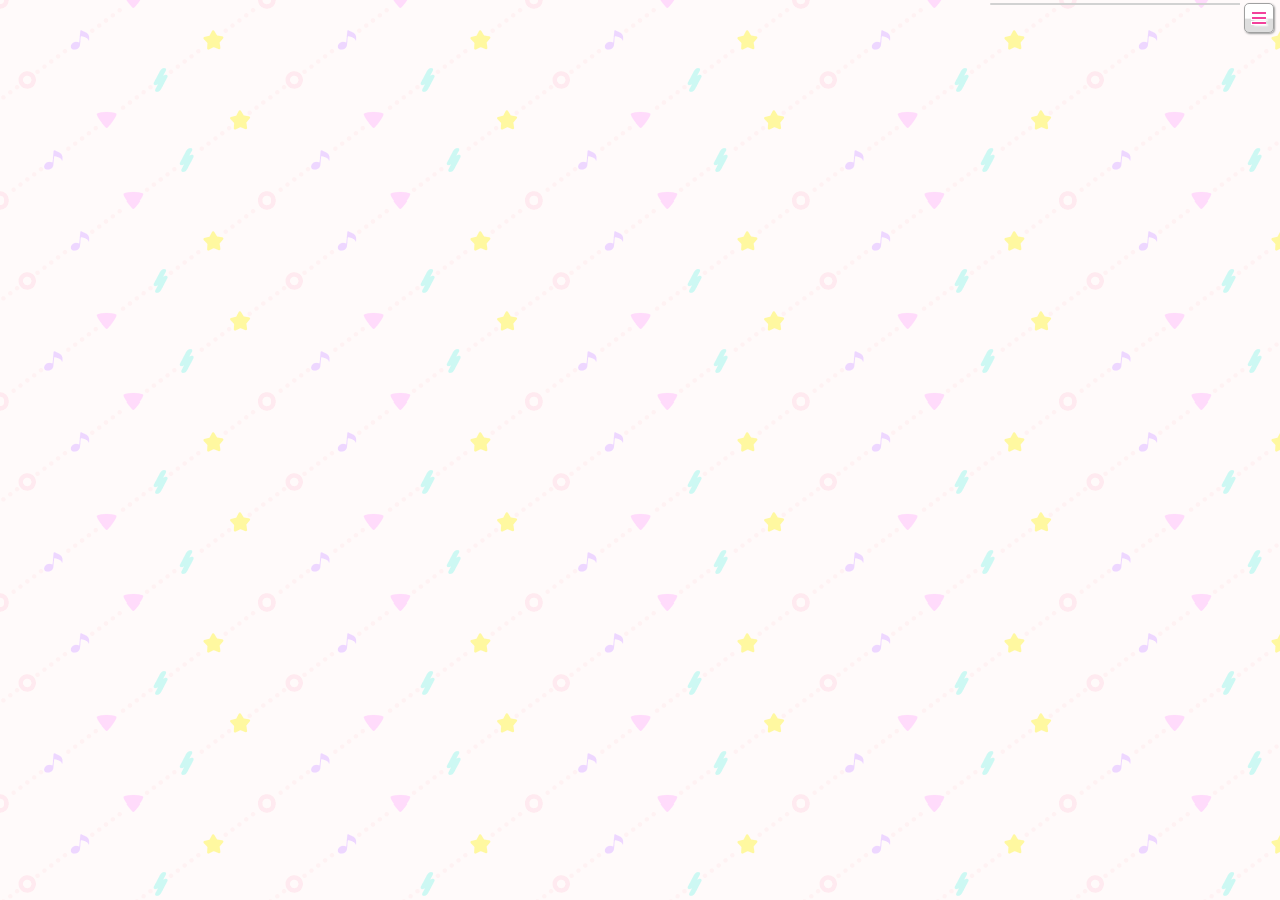
<file: pages/account/index.html>
<!DOCTYPE html>
<html lang="zh-tw">

<head>
    <meta charset="UTF-8">
    <meta http-equiv="X-UA-Compatible" content="IE=edge">
    <meta name="viewport" content="width=device-width, initial-scale=1.0">
    <title>損益計算</title>
    <link rel="stylesheet" href="../../css/style.css">
    <link rel="stylesheet" href="https://cdnjs.cloudflare.com/ajax/libs/font-awesome/5.15.3/css/all.min.css"
        referrerpolicy="no-referrer" />
</head>

<body>
    <header></header>
    <div id="wrapper" class="wrapper">
        <div id="app" class="app">
            <div class="top-box"></div>
            <div id="content" class="content"></div>
        </div>
    </div>
</body>
<script type="text/javascript" src="../../js/control.js"></script>

</html>
</file>
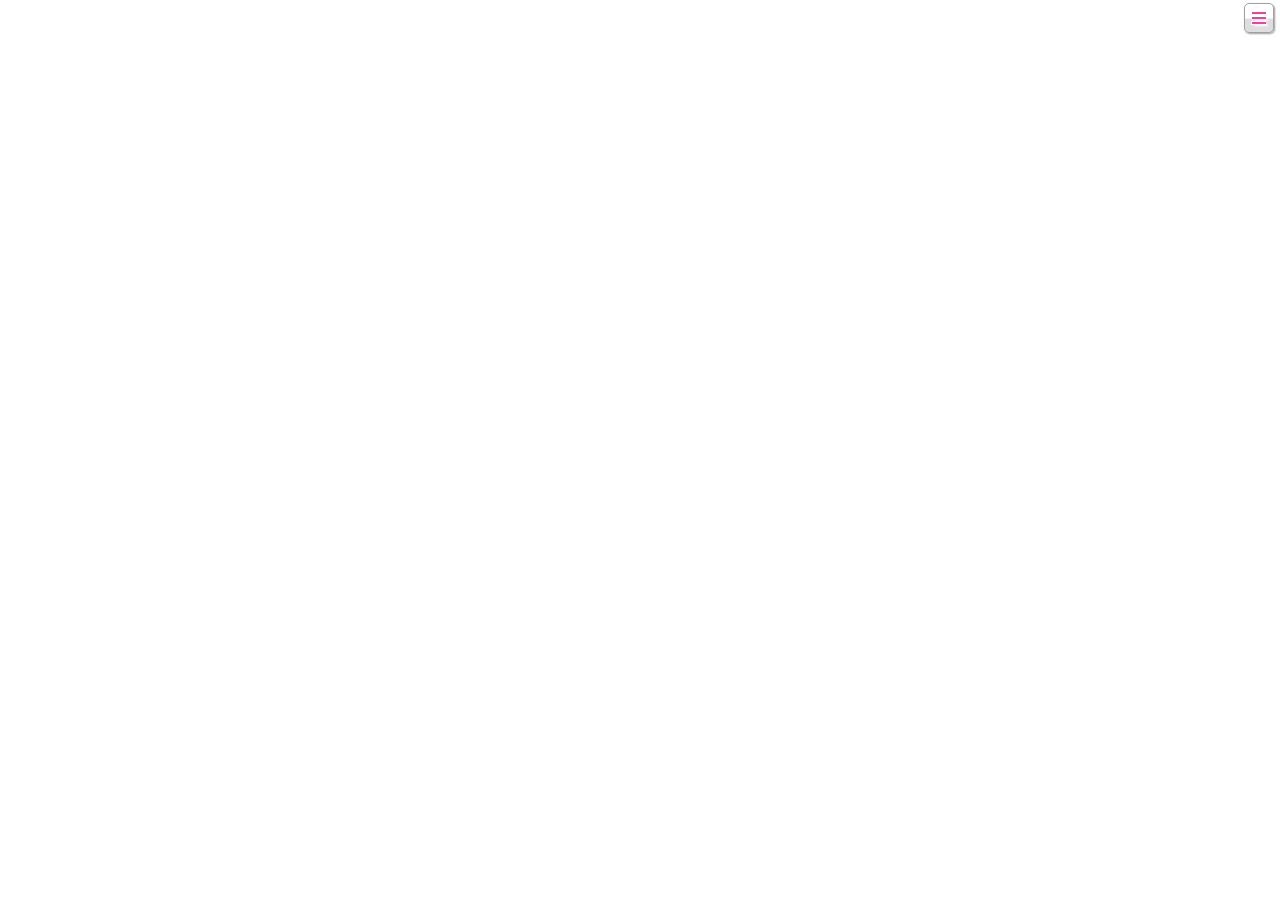
<file: pages/index/index.html>
<!DOCTYPE html>
<html lang="zh-tw">

<head>
    <meta charset="UTF-8">
    <meta http-equiv="X-UA-Compatible" content="IE=edge">
    <meta name="viewport" content="width=device-width, initial-scale=1.0">
    <title>錢錢紀錄</title>
    <link rel="stylesheet" href="../../css/style.css">
    <link rel="stylesheet" href="https://cdnjs.cloudflare.com/ajax/libs/font-awesome/5.15.3/css/all.min.css"
        referrerpolicy="no-referrer" />

</head>

<body>
    <header></header>
</body>
<script type="text/javascript" src="../../js/control.js"></script>

</html>
</file>
<file: css/style.css>
html,
body,
div,
span,
header,
main,
footer,
nav,
ul,
ol,
li,
a,
b,
hr,
p,
strong,
ins,
del,
s,
i,
em,
u,
button,
img,
textarea,
h1,
h2,
h3,
h4,
h5 {
  margin: 0;
  padding: 0;
  -webkit-box-sizing: border-box;
          box-sizing: border-box;
  text-decoration: none;
  list-style: none;
  font-family: "Microsoft JhengHei",sans-serif;
  color: inherit;
  vertical-align: bottom;
}

img {
  width: 100%;
}

/* padding */
.p-1 {
  padding: calc(1 * 1em);
}

.p-2 {
  padding: calc(2 * 1em);
}

.p-3 {
  padding: calc(3 * 1em);
}

.p-4 {
  padding: calc(4 * 1em);
}

.p-5 {
  padding: calc(5 * 1em);
}

.p-t-1 {
  padding-top: calc(1 * 1em);
}

.p-t-2 {
  padding-top: calc(2 * 1em);
}

.p-t-3 {
  padding-top: calc(3 * 1em);
}

.p-t-4 {
  padding-top: calc(4 * 1em);
}

.p-t-5 {
  padding-top: calc(5 * 1em);
}

.p-r-1 {
  padding-right: calc(1 * 1em);
}

.p-r-2 {
  padding-right: calc(2 * 1em);
}

.p-r-3 {
  padding-right: calc(3 * 1em);
}

.p-r-4 {
  padding-right: calc(4 * 1em);
}

.p-r-5 {
  padding-right: calc(5 * 1em);
}

.p-b-1 {
  padding-bottom: calc(1 * 1em);
}

.p-b-2 {
  padding-bottom: calc(2 * 1em);
}

.p-b-3 {
  padding-bottom: calc(3 * 1em);
}

.p-b-4 {
  padding-bottom: calc(4 * 1em);
}

.p-b-5 {
  padding-bottom: calc(5 * 1em);
}

.p-l-1 {
  padding-left: calc(1 * 1em);
}

.p-l-2 {
  padding-left: calc(2 * 1em);
}

.p-l-3 {
  padding-left: calc(3 * 1em);
}

.p-l-4 {
  padding-left: calc(4 * 1em);
}

.p-l-5 {
  padding-left: calc(5 * 1em);
}

/* margin */
.m-1 {
  margin: calc(1 * 1em);
}

.m-2 {
  margin: calc(2 * 1em);
}

.m-3 {
  margin: calc(3 * 1em);
}

.m-4 {
  margin: calc(4 * 1em);
}

.m-5 {
  margin: calc(5 * 1em);
}

.m-t-1 {
  margin-top: calc(1 * 1em);
}

.m-t-2 {
  margin-top: calc(2 * 1em);
}

.m-t-3 {
  margin-top: calc(3 * 1em);
}

.m-t-4 {
  margin-top: calc(4 * 1em);
}

.m-t-5 {
  margin-top: calc(5 * 1em);
}

.m-r-1 {
  margin-right: calc(1 * 1em);
}

.m-r-2 {
  margin-right: calc(2 * 1em);
}

.m-r-3 {
  margin-right: calc(3 * 1em);
}

.m-r-4 {
  margin-right: calc(4 * 1em);
}

.m-r-5 {
  margin-right: calc(5 * 1em);
}

.m-b-1 {
  margin-bottom: calc(1 * 1em);
}

.m-b-2 {
  margin-bottom: calc(2 * 1em);
}

.m-b-3 {
  margin-bottom: calc(3 * 1em);
}

.m-b-4 {
  margin-bottom: calc(4 * 1em);
}

.m-b-5 {
  margin-bottom: calc(5 * 1em);
}

.m-l-1 {
  margin-left: calc(1 * 1em);
}

.m-l-2 {
  margin-left: calc(2 * 1em);
}

.m-l-3 {
  margin-left: calc(3 * 1em);
}

.m-l-4 {
  margin-left: calc(4 * 1em);
}

.m-l-5 {
  margin-left: calc(5 * 1em);
}

body {
  overflow: hidden;
  position: relative;
}

body .wrapper {
  height: 100vh;
  background: url(../images/bg/bgPattern.webp);
  background-attachment: fixed;
  display: -webkit-box;
  display: -ms-flexbox;
  display: flex;
  -ms-flex-wrap: wrap;
      flex-wrap: wrap;
  -webkit-box-pack: center;
      -ms-flex-pack: center;
          justify-content: center;
  -webkit-transition: all 200ms ease;
  transition: all 200ms ease;
  overflow-y: scroll;
}

body .wrapper::-webkit-scrollbar {
  width: 0.25em;
}

body .wrapper::-webkit-scrollbar-track {
  background: transparent;
}

body .wrapper::-webkit-scrollbar-thumb {
  background: #f3419b;
}

body .wrapper .top-box {
  display: -webkit-box;
  display: -ms-flexbox;
  display: flex;
  -ms-flex-wrap: wrap;
      flex-wrap: wrap;
  -webkit-box-pack: start;
      -ms-flex-pack: start;
          justify-content: flex-start;
  -webkit-box-align: center;
      -ms-flex-align: center;
          align-items: center;
  margin-top: 0.2em;
  width: 90%;
  max-width: 250px;
  background-color: white;
  border-radius: 25px;
  border-top-left-radius: 90px;
  border-bottom-left-radius: 90px;
  border: #d2d2d2 1px solid;
  position: fixed;
  top: 0%;
  right: 40px;
  -webkit-box-pack: end;
      -ms-flex-pack: end;
          justify-content: flex-end;
  z-index: 10;
}

body .wrapper .content {
  margin-top: 40px;
  width: 90vw;
}

.app {
  max-width: 568px;
  display: -webkit-box;
  display: -ms-flexbox;
  display: flex;
  -ms-flex-wrap: wrap;
      flex-wrap: wrap;
  -webkit-box-pack: center;
      -ms-flex-pack: center;
          justify-content: center;
  overflow: hidden;
}

select:focus,
input:focus {
  outline-color: #f3419b;
}

.theme-style-box {
  margin: 0.2em;
  padding: 0.2em;
  min-width: 120px;
  border: #d2d2d2 1px solid;
  border-radius: 5px;
  text-shadow: -0.75px -0.75px 0 white, 0.75px -0.75px 0 white, -0.75px 0.75px 0 white, 0.75px 0.75px 0 white, 2px 2px 2px white;
  background-color: white;
}

header {
  position: relative;
}

header .nav-open-btn {
  margin: 0.2em;
  padding: 0.2em;
  min-width: 120px;
  border: #a0a0a0 1px solid;
  border-radius: 5px;
  font-weight: bold;
  text-align: center;
  text-shadow: -0.75px -0.75px 0 white, 0.75px -0.75px 0 white, -0.75px 0.75px 0 white, 0.75px 0.75px 0 white, 2px 2px 2px white;
  background: -webkit-gradient(linear, left top, left bottom, color-stop(50%, white), color-stop(52%, #f2f2f2), color-stop(54%, #dedede));
  background: linear-gradient(white 50%, #f2f2f2 52%, #dedede 54%);
  -webkit-box-shadow: 1px 1px 2px #9c9c9c;
          box-shadow: 1px 1px 2px #9c9c9c;
  margin-right: 0.4em;
  position: fixed;
  top: 0%;
  right: 0%;
  min-width: 30px;
  max-width: 30px;
  height: 30px;
  padding: 0.4em;
  color: #f3419b;
  display: -webkit-box;
  display: -ms-flexbox;
  display: flex;
  -webkit-box-pack: center;
      -ms-flex-pack: center;
          justify-content: center;
  -webkit-box-align: center;
      -ms-flex-align: center;
          align-items: center;
  cursor: pointer;
  z-index: 1;
}

header .nav-bar {
  width: 100vw;
  position: fixed;
  top: 30%;
  left: 0%;
  display: -webkit-box;
  display: -ms-flexbox;
  display: flex;
  -webkit-box-pack: center;
      -ms-flex-pack: center;
          justify-content: center;
  -webkit-transform: scale(0);
          transform: scale(0);
  -webkit-transition: all 200ms ease;
  transition: all 200ms ease;
  z-index: 10;
}

header .nav-bar nav {
  max-width: 414px;
  margin: 0.5em;
  padding: 0.5em;
  border: #d2d2d2 1px solid;
  -webkit-box-shadow: 1px 1px 2px #9c9c9c;
          box-shadow: 1px 1px 2px #9c9c9c;
  border-radius: 5px;
  background-color: white;
  display: -webkit-box;
  display: -ms-flexbox;
  display: flex;
  -ms-flex-wrap: wrap;
      flex-wrap: wrap;
  -webkit-box-pack: center;
      -ms-flex-pack: center;
          justify-content: center;
  position: relative;
}

header .nav-bar nav .nav-title {
  width: 100%;
  margin: 0 2em;
  border-bottom: #f3419b 1px solid;
}

header .nav-bar nav .nav-title p {
  font-weight: bold;
}

header .nav-bar nav span {
  position: absolute;
  left: 20px;
  top: 10px;
}

header .nav-bar nav span img {
  max-width: 20px;
}

header .nav-bar nav ul {
  margin-top: 0.5em;
  display: -webkit-box;
  display: -ms-flexbox;
  display: flex;
  -ms-flex-wrap: wrap;
      flex-wrap: wrap;
  -webkit-box-pack: center;
      -ms-flex-pack: center;
          justify-content: center;
}

header .nav-bar nav ul li a {
  margin: 0.2em;
  padding: 0.2em;
  min-width: 120px;
  border: #a0a0a0 1px solid;
  border-radius: 5px;
  font-weight: bold;
  text-align: center;
  text-shadow: -0.75px -0.75px 0 white, 0.75px -0.75px 0 white, -0.75px 0.75px 0 white, 0.75px 0.75px 0 white, 2px 2px 2px white;
  background: -webkit-gradient(linear, left top, left bottom, color-stop(50%, white), color-stop(52%, #f2f2f2), color-stop(54%, #dedede));
  background: linear-gradient(white 50%, #f2f2f2 52%, #dedede 54%);
  -webkit-box-shadow: 1px 1px 2px #9c9c9c;
          box-shadow: 1px 1px 2px #9c9c9c;
  display: inline-block;
  position: relative;
}

header .nav-bar nav ul li a span {
  position: absolute;
  left: 3px;
  top: 1.5px;
}

header .nav-bar nav ul li a span img {
  max-width: 25px;
}

@media only screen and (min-width: 320px) {
  .grid-xs-1 {
    width: calc(100% / 12 * 1);
  }
  .grid-xs-2 {
    width: calc(100% / 12 * 2);
  }
  .grid-xs-3 {
    width: calc(100% / 12 * 3);
  }
  .grid-xs-4 {
    width: calc(100% / 12 * 4);
  }
  .grid-xs-5 {
    width: calc(100% / 12 * 5);
  }
  .grid-xs-6 {
    width: calc(100% / 12 * 6);
  }
  .grid-xs-7 {
    width: calc(100% / 12 * 7);
  }
  .grid-xs-8 {
    width: calc(100% / 12 * 8);
  }
  .grid-xs-9 {
    width: calc(100% / 12 * 9);
  }
  .grid-xs-10 {
    width: calc(100% / 12 * 10);
  }
  .grid-xs-11 {
    width: calc(100% / 12 * 11);
  }
  .grid-xs-12 {
    width: calc(100% / 12 * 12);
  }
  body .wrapper .app .top-box .top-box-title-icon {
    position: absolute;
    top: 15%;
    left: 5%;
  }
  body .wrapper .app .top-box .top-box-title-icon img {
    width: 20%;
  }
  body .wrapper .app .top-box .search-box {
    display: -webkit-box;
    display: -ms-flexbox;
    display: flex;
    -ms-flex-wrap: wrap;
        flex-wrap: wrap;
    -webkit-box-pack: start;
        -ms-flex-pack: start;
            justify-content: flex-start;
    -webkit-box-align: center;
        -ms-flex-align: center;
            align-items: center;
    position: relative;
    -webkit-box-pack: end;
        -ms-flex-pack: end;
            justify-content: flex-end;
  }
  body .wrapper .app .top-box .search-box h4 {
    display: inline-block;
  }
  body .wrapper .app .top-box .search-box input {
    margin: 0.4em;
    min-width: 140px;
    border: white;
    border-radius: 10px;
    -webkit-box-shadow: 1px 1px 2px #9c9c9c;
            box-shadow: 1px 1px 2px #9c9c9c;
  }
  body .wrapper .app .top-box .search-box input:focus {
    outline-color: #f3419b;
  }
  body .wrapper .app .content .state-box {
    display: -webkit-box;
    display: -ms-flexbox;
    display: flex;
    -ms-flex-wrap: wrap;
        flex-wrap: wrap;
    -webkit-box-pack: start;
        -ms-flex-pack: start;
            justify-content: flex-start;
    -webkit-box-align: center;
        -ms-flex-align: center;
            align-items: center;
    background-image: url(../images/Box/StateBox/bg.webp);
    background-position: center;
    background-size: cover;
  }
  body .wrapper .app .content .state-box .state-box-title {
    width: 80%;
  }
  body .wrapper .app .content .state-box .state-img {
    width: 20%;
  }
  body .wrapper .app .content .stock-box {
    background-image: url(../images/Box/StockBox/bg.webp);
    background-position: center;
    background-size: cover;
  }
  body .wrapper .app .content .stock-box .stock-item-class {
    display: -webkit-box;
    display: -ms-flexbox;
    display: flex;
    -ms-flex-wrap: wrap;
        flex-wrap: wrap;
    -webkit-box-pack: start;
        -ms-flex-pack: start;
            justify-content: flex-start;
    -webkit-box-align: center;
        -ms-flex-align: center;
            align-items: center;
    width: 100%;
  }
  body .wrapper .app .content .stock-box .stock-item-class .stock-class-label1 {
    display: -webkit-box;
    display: -ms-flexbox;
    display: flex;
    -ms-flex-wrap: wrap;
        flex-wrap: wrap;
    -webkit-box-pack: start;
        -ms-flex-pack: start;
            justify-content: flex-start;
    -webkit-box-align: center;
        -ms-flex-align: center;
            align-items: center;
    width: 100%;
    -ms-flex-wrap: nowrap;
        flex-wrap: nowrap;
    border-bottom: #d2d2d2 1px solid;
  }
  body .wrapper .app .content .stock-box .stock-item-class .stock-class-label1 .stock-item-box-title {
    width: 25%;
    -webkit-box-flex: 0;
        -ms-flex: 0 0 auto;
            flex: 0 0 auto;
    text-align: right;
  }
  body .wrapper .app .content .stock-box .stock-item-class .stock-class-label1 .stock-item-box-title:nth-of-type(1) {
    width: 20%;
    text-align: center;
  }
  body .wrapper .app .content .stock-box .stock-item-class .stock-class-content {
    display: -webkit-box;
    display: -ms-flexbox;
    display: flex;
    -ms-flex-wrap: wrap;
        flex-wrap: wrap;
    -webkit-box-pack: start;
        -ms-flex-pack: start;
            justify-content: flex-start;
    -webkit-box-align: center;
        -ms-flex-align: center;
            align-items: center;
    width: 100%;
  }
  body .wrapper .app .content .stock-box .stock-item-class .stock-class-content .item-class {
    display: -webkit-box;
    display: -ms-flexbox;
    display: flex;
    -ms-flex-wrap: wrap;
        flex-wrap: wrap;
    -webkit-box-pack: start;
        -ms-flex-pack: start;
            justify-content: flex-start;
    -webkit-box-align: center;
        -ms-flex-align: center;
            align-items: center;
    width: 100%;
    border-bottom: #d2d2d2 1px solid;
  }
  body .wrapper .app .content .stock-box .stock-item-class .stock-class-content .item-class:nth-last-of-type(1) {
    border-bottom: none;
  }
  body .wrapper .app .content .stock-box .stock-item-class .stock-class-content .item-class .item-box {
    display: -webkit-box;
    display: -ms-flexbox;
    display: flex;
    -ms-flex-wrap: wrap;
        flex-wrap: wrap;
    -webkit-box-pack: start;
        -ms-flex-pack: start;
            justify-content: flex-start;
    -webkit-box-align: center;
        -ms-flex-align: center;
            align-items: center;
    width: 25%;
    -webkit-box-flex: 0;
        -ms-flex: 0 0 auto;
            flex: 0 0 auto;
    -webkit-box-pack: end;
        -ms-flex-pack: end;
            justify-content: flex-end;
  }
  body .wrapper .app .content .stock-box .stock-item-class .stock-class-content .item-class .item-box li {
    width: 100%;
    text-align: right;
  }
  body .wrapper .app .content .stock-box .stock-item-class .stock-class-content .item-class .item-box:nth-of-type(1) {
    width: 20%;
    -webkit-box-pack: center;
        -ms-flex-pack: center;
            justify-content: center;
  }
  body .wrapper .app .content .stock-box .stock-item-class .stock-class-content .item-class .item-box:nth-of-type(1) li {
    width: 100%;
    text-align: center;
  }
  body .wrapper .app .content .hint-box p span {
    color: #f3419b;
  }
  body .wrapper .app .content .hint-box iframe {
    width: 100%;
    height: 200px;
    border: #d2d2d2 1px solid;
    border-radius: 5px;
  }
  body .wrapper .app .content .hint-box .hint-box-continue-btn {
    margin: 0.2em;
    padding: 0.2em;
    min-width: 120px;
    border: #a0a0a0 1px solid;
    border-radius: 5px;
    font-weight: bold;
    text-align: center;
    text-shadow: -0.75px -0.75px 0 white, 0.75px -0.75px 0 white, -0.75px 0.75px 0 white, 0.75px 0.75px 0 white, 2px 2px 2px white;
    background: -webkit-gradient(linear, left top, left bottom, color-stop(50%, white), color-stop(52%, #f2f2f2), color-stop(54%, #dedede));
    background: linear-gradient(white 50%, #f2f2f2 52%, #dedede 54%);
    -webkit-box-shadow: 1px 1px 2px #9c9c9c;
            box-shadow: 1px 1px 2px #9c9c9c;
    max-width: 300px;
  }
  body .wrapper .app .content .affirm-box {
    line-height: 1.5em;
    background-image: url(../images/Box/AffirmBox/bg.webp);
    background-position: center;
    background-size: 80%;
    background-repeat: no-repeat;
  }
  body .wrapper .app .content .affirm-box p {
    padding: 0.5em 0;
    text-indent: 2em;
  }
  body .wrapper .app .content .title-box {
    width: 100%;
    text-align: center;
    border-bottom: #d2d2d2 1px solid;
  }
  body .wrapper .app .content .setting-box {
    display: -webkit-box;
    display: -ms-flexbox;
    display: flex;
    -ms-flex-wrap: wrap;
        flex-wrap: wrap;
    -webkit-box-pack: start;
        -ms-flex-pack: start;
            justify-content: flex-start;
    -webkit-box-align: center;
        -ms-flex-align: center;
            align-items: center;
    margin: 0.2em;
    padding: 0.2em;
    min-width: 120px;
    border: #d2d2d2 1px solid;
    border-radius: 5px;
    text-shadow: -0.75px -0.75px 0 white, 0.75px -0.75px 0 white, -0.75px 0.75px 0 white, 0.75px 0.75px 0 white, 2px 2px 2px white;
    background-color: white;
  }
  body .wrapper .app .content .setting-box .set-model-box {
    display: -webkit-box;
    display: -ms-flexbox;
    display: flex;
    -ms-flex-wrap: wrap;
        flex-wrap: wrap;
    -webkit-box-pack: start;
        -ms-flex-pack: start;
            justify-content: flex-start;
    -webkit-box-align: center;
        -ms-flex-align: center;
            align-items: center;
    width: 100%;
  }
  body .wrapper .app .content .setting-box .set-model-box .set-model-box-item {
    margin: 0.2em;
    padding: 0.2em;
    min-width: 120px;
    border: #a0a0a0 1px solid;
    border-radius: 5px;
    font-weight: bold;
    text-align: center;
    text-shadow: -0.75px -0.75px 0 white, 0.75px -0.75px 0 white, -0.75px 0.75px 0 white, 0.75px 0.75px 0 white, 2px 2px 2px white;
    background: -webkit-gradient(linear, left top, left bottom, color-stop(50%, white), color-stop(52%, #f2f2f2), color-stop(54%, #dedede));
    background: linear-gradient(white 50%, #f2f2f2 52%, #dedede 54%);
    -webkit-box-shadow: 1px 1px 2px #9c9c9c;
            box-shadow: 1px 1px 2px #9c9c9c;
    display: -webkit-box;
    display: -ms-flexbox;
    display: flex;
    -ms-flex-wrap: wrap;
        flex-wrap: wrap;
    -webkit-box-pack: start;
        -ms-flex-pack: start;
            justify-content: flex-start;
    -webkit-box-align: center;
        -ms-flex-align: center;
            align-items: center;
    padding: 0;
    min-width: 0;
    -webkit-user-select: none;
       -moz-user-select: none;
        -ms-user-select: none;
            user-select: none;
    cursor: pointer;
    -webkit-box-pack: justify;
        -ms-flex-pack: justify;
            justify-content: space-between;
  }
  body .wrapper .app .content .setting-box .set-model-box .set-model-box-item .model-item-btn {
    margin: 0.2em;
    padding: 0.2em;
    min-width: 120px;
    border: #a0a0a0 1px solid;
    border-radius: 5px;
    font-weight: bold;
    text-align: center;
    text-shadow: -0.75px -0.75px 0 white, 0.75px -0.75px 0 white, -0.75px 0.75px 0 white, 0.75px 0.75px 0 white, 2px 2px 2px white;
    background: -webkit-gradient(linear, left top, left bottom, color-stop(50%, white), color-stop(52%, #f2f2f2), color-stop(54%, #dedede));
    background: linear-gradient(white 50%, #f2f2f2 52%, #dedede 54%);
    -webkit-box-shadow: 1px 1px 2px #9c9c9c;
            box-shadow: 1px 1px 2px #9c9c9c;
    margin: 0;
    -webkit-box-shadow: none;
            box-shadow: none;
    min-width: 0;
    border: none;
  }
  body .wrapper .app .content .setting-box .set-model-box .set-model-box-item .model-item-btn.active {
    margin: 0.2em;
    padding: 0.2em;
    min-width: 120px;
    border: #e2056f 1px solid;
    border-radius: 5px;
    font-weight: bold;
    text-align: center;
    text-shadow: -0.75px -0.75px 0 #e2056f, 0.75px -0.75px 0 #e2056f, -0.75px 0.75px 0 #e2056f, 0.75px 0.75px 0 #e2056f, 2px 2px 2px #e2056f;
    color: white;
    background: -webkit-gradient(linear, left top, left bottom, color-stop(50%, #ffb5ce), color-stop(52%, #f2f2f2), color-stop(54%, #ff4783));
    background: linear-gradient(#ffb5ce 50%, #f2f2f2 52%, #ff4783 54%);
    -webkit-box-shadow: 1px 1px 2px #9c9c9c;
            box-shadow: 1px 1px 2px #9c9c9c;
    margin: 0;
    -webkit-box-shadow: none;
            box-shadow: none;
    min-width: 0;
  }
  body .wrapper .app .content .setting-box .set-model-box .set-model-box-item #simple {
    border-radius: 5px 0 0 5px;
  }
  body .wrapper .app .content .setting-box .set-model-box .set-model-box-item #full {
    border-radius: 0 5px 5px 0;
  }
  body .wrapper .app .content .setting-box .set-model-box .set-model-box-item:nth-last-of-type(1) {
    display: -webkit-box;
    display: -ms-flexbox;
    display: flex;
    -ms-flex-wrap: wrap;
        flex-wrap: wrap;
    -webkit-box-pack: start;
        -ms-flex-pack: start;
            justify-content: flex-start;
    -webkit-box-align: center;
        -ms-flex-align: center;
            align-items: center;
    -webkit-box-pack: center;
        -ms-flex-pack: center;
            justify-content: center;
    width: 25px;
    height: 25px;
    color: #f3419b;
    border-radius: 50%;
    -webkit-transform: scale(0.8);
            transform: scale(0.8);
  }
  body .wrapper .app .content .setting-box .securities-firms-box {
    display: -webkit-box;
    display: -ms-flexbox;
    display: flex;
    -ms-flex-wrap: wrap;
        flex-wrap: wrap;
    -webkit-box-pack: start;
        -ms-flex-pack: start;
            justify-content: flex-start;
    -webkit-box-align: center;
        -ms-flex-align: center;
            align-items: center;
    width: 100%;
  }
  body .wrapper .app .content .setting-box .securities-firms-box select {
    margin: 0.2em;
    padding: 0.2em;
  }
  body .wrapper .app .content .buy-box,
  body .wrapper .app .content .sell-box,
  body .wrapper .app .content .set-type-box,
  body .wrapper .app .content .detail-box {
    display: -webkit-box;
    display: -ms-flexbox;
    display: flex;
    -ms-flex-wrap: wrap;
        flex-wrap: wrap;
    -webkit-box-pack: start;
        -ms-flex-pack: start;
            justify-content: flex-start;
    -webkit-box-align: center;
        -ms-flex-align: center;
            align-items: center;
    -webkit-box-align: start;
        -ms-flex-align: start;
            align-items: flex-start;
  }
  body .wrapper .app .content .input-box {
    display: -webkit-box;
    display: -ms-flexbox;
    display: flex;
    -ms-flex-wrap: wrap;
        flex-wrap: wrap;
    -webkit-box-pack: start;
        -ms-flex-pack: start;
            justify-content: flex-start;
    -webkit-box-align: center;
        -ms-flex-align: center;
            align-items: center;
  }
  body .wrapper .app .content .input-box .input-box-class {
    display: -webkit-box;
    display: -ms-flexbox;
    display: flex;
    -ms-flex-wrap: wrap;
        flex-wrap: wrap;
    -webkit-box-pack: start;
        -ms-flex-pack: start;
            justify-content: flex-start;
    -webkit-box-align: center;
        -ms-flex-align: center;
            align-items: center;
    padding: 0.4em;
  }
  body .wrapper .app .content .input-box .input-box-class p {
    display: inline;
  }
  body .wrapper .app .content .input-box .input-box-class input {
    max-width: 70px;
  }
  body .wrapper .app .content .input-box .input-box-class .priceBtn {
    margin: 0.2em;
    padding: 0.2em;
    min-width: 120px;
    border: #a0a0a0 1px solid;
    border-radius: 5px;
    font-weight: bold;
    text-align: center;
    text-shadow: -0.75px -0.75px 0 white, 0.75px -0.75px 0 white, -0.75px 0.75px 0 white, 0.75px 0.75px 0 white, 2px 2px 2px white;
    background: -webkit-gradient(linear, left top, left bottom, color-stop(50%, white), color-stop(52%, #f2f2f2), color-stop(54%, #dedede));
    background: linear-gradient(white 50%, #f2f2f2 52%, #dedede 54%);
    -webkit-box-shadow: 1px 1px 2px #9c9c9c;
            box-shadow: 1px 1px 2px #9c9c9c;
    margin-right: 1em;
    padding: 0;
    width: 20px;
    height: 20px;
    min-width: 0;
    color: #f3419b;
    font-size: 1.15em;
    line-height: 0;
    -webkit-transform: scale(1.2);
            transform: scale(1.2);
  }
  body .wrapper .app .content .input-box .input-box-class .priceBtn:active {
    margin: 0.2em;
    padding: 0.2em;
    min-width: 120px;
    border: #e2056f 1px solid;
    border-radius: 5px;
    font-weight: bold;
    text-align: center;
    text-shadow: -0.75px -0.75px 0 #e2056f, 0.75px -0.75px 0 #e2056f, -0.75px 0.75px 0 #e2056f, 0.75px 0.75px 0 #e2056f, 2px 2px 2px #e2056f;
    color: white;
    background: -webkit-gradient(linear, left top, left bottom, color-stop(50%, #ffb5ce), color-stop(52%, #f2f2f2), color-stop(54%, #ff4783));
    background: linear-gradient(#ffb5ce 50%, #f2f2f2 52%, #ff4783 54%);
    -webkit-box-shadow: 1px 1px 2px #9c9c9c;
            box-shadow: 1px 1px 2px #9c9c9c;
    margin-right: 1em;
    padding: 0;
    width: 20px;
    height: 20px;
    min-width: 0;
    font-size: 1.15em;
    line-height: 0;
    -webkit-transform: scale(1.2);
            transform: scale(1.2);
  }
  body .wrapper .app .content .discount-and-type-box {
    width: 100%;
  }
  body .wrapper .app .content .discount-and-type-box .set-type-box-class {
    display: -webkit-box;
    display: -ms-flexbox;
    display: flex;
    -ms-flex-wrap: wrap;
        flex-wrap: wrap;
    -webkit-box-pack: start;
        -ms-flex-pack: start;
            justify-content: flex-start;
    -webkit-box-align: center;
        -ms-flex-align: center;
            align-items: center;
    -webkit-box-align: start;
        -ms-flex-align: start;
            align-items: flex-start;
    padding-top: 0.5em;
    width: 100%;
    border-bottom: #d2d2d2 1px solid;
  }
  body .wrapper .app .content .discount-and-type-box .set-type-box-class p {
    width: 100%;
    font-weight: bold;
  }
  body .wrapper .app .content .discount-and-type-box .set-type-box-class .set-type-box-class-item {
    width: 50%;
    max-width: 250px;
    display: -webkit-box;
    display: -ms-flexbox;
    display: flex;
    -ms-flex-wrap: wrap;
        flex-wrap: wrap;
    -webkit-box-pack: justify;
        -ms-flex-pack: justify;
            justify-content: space-between;
    -webkit-box-align: center;
        -ms-flex-align: center;
            align-items: center;
  }
  body .wrapper .app .content .discount-and-type-box .set-type-box-class .set-type-box-class-item label {
    padding: 0.5em 0;
    width: 40%;
    display: -webkit-box;
    display: -ms-flexbox;
    display: flex;
    -webkit-box-pack: justify;
        -ms-flex-pack: justify;
            justify-content: space-between;
    line-height: 1em;
  }
  body .wrapper .app .content .discount-and-type-box .set-type-box-class .set-type-box-class-item input {
    width: 20%;
  }
  body .wrapper .app .content .discount-and-type-box .set-type-box-class .set-type-box-class-item select {
    margin: 0.5em 0;
    padding: 0.5em;
    width: 90%;
  }
  body .wrapper .app .content .discount-and-type-box .set-type-box-class form {
    display: -webkit-box;
    display: -ms-flexbox;
    display: flex;
    -ms-flex-wrap: wrap;
        flex-wrap: wrap;
    -webkit-box-pack: start;
        -ms-flex-pack: start;
            justify-content: flex-start;
    -webkit-box-align: center;
        -ms-flex-align: center;
            align-items: center;
    padding: 1em 0;
    width: 100%;
  }
  body .wrapper .app .content .discount-and-type-box .set-type-box-class form .form-item {
    width: 30%;
    max-width: 80px;
  }
  body .wrapper .app .content .discount-and-type-box .set-type-box-class form label[class=label-checkbox] {
    margin: 0.2em;
    padding: 0.2em;
    min-width: 120px;
    border: #a0a0a0 1px solid;
    border-radius: 5px;
    font-weight: bold;
    text-align: center;
    text-shadow: -0.75px -0.75px 0 white, 0.75px -0.75px 0 white, -0.75px 0.75px 0 white, 0.75px 0.75px 0 white, 2px 2px 2px white;
    background: -webkit-gradient(linear, left top, left bottom, color-stop(50%, white), color-stop(52%, #f2f2f2), color-stop(54%, #dedede));
    background: linear-gradient(white 50%, #f2f2f2 52%, #dedede 54%);
    -webkit-box-shadow: 1px 1px 2px #9c9c9c;
            box-shadow: 1px 1px 2px #9c9c9c;
    width: 100%;
    min-width: 0;
    -webkit-box-pack: center;
        -ms-flex-pack: center;
            justify-content: center;
    -webkit-user-select: none;
       -moz-user-select: none;
        -ms-user-select: none;
            user-select: none;
    cursor: pointer;
  }
  body .wrapper .app .content .discount-and-type-box .set-type-box-class form label.active {
    margin: 0.2em;
    padding: 0.2em;
    min-width: 120px;
    border: #e2056f 1px solid;
    border-radius: 5px;
    font-weight: bold;
    text-align: center;
    text-shadow: -0.75px -0.75px 0 #e2056f, 0.75px -0.75px 0 #e2056f, -0.75px 0.75px 0 #e2056f, 0.75px 0.75px 0 #e2056f, 2px 2px 2px #e2056f;
    color: white;
    background: -webkit-gradient(linear, left top, left bottom, color-stop(50%, #ffb5ce), color-stop(52%, #f2f2f2), color-stop(54%, #ff4783));
    background: linear-gradient(#ffb5ce 50%, #f2f2f2 52%, #ff4783 54%);
    -webkit-box-shadow: 1px 1px 2px #9c9c9c;
            box-shadow: 1px 1px 2px #9c9c9c;
  }
  body .wrapper .app .content .discount-and-type-box .set-type-box-class form input[type=radio] {
    display: none;
  }
  body .wrapper .app .content .type-detail-box {
    display: -webkit-box;
    display: -ms-flexbox;
    display: flex;
    -ms-flex-wrap: wrap;
        flex-wrap: wrap;
    -webkit-box-pack: start;
        -ms-flex-pack: start;
            justify-content: flex-start;
    -webkit-box-align: center;
        -ms-flex-align: center;
            align-items: center;
    width: 100%;
    max-width: 250px;
    line-height: 2em;
  }
  body .wrapper .app .content .type-detail-box h4 {
    width: 100%;
  }
  body .wrapper .app .content .type-detail-box p {
    width: 50%;
    display: -webkit-box;
    display: -ms-flexbox;
    display: flex;
    -webkit-box-pack: justify;
        -ms-flex-pack: justify;
            justify-content: space-between;
  }
  body .wrapper .app .content .type-detail-box span {
    width: 50%;
    text-align: right;
  }
  body .wrapper .app .content .detail-box-class {
    width: 50%;
  }
  body .wrapper .app .content .detail-box-class .detail-box-title {
    text-align: center;
  }
  body .wrapper .app .content .detail-box-class .detail-box-item {
    display: -webkit-box;
    display: -ms-flexbox;
    display: flex;
    -ms-flex-wrap: wrap;
        flex-wrap: wrap;
    -webkit-box-pack: start;
        -ms-flex-pack: start;
            justify-content: flex-start;
    -webkit-box-align: center;
        -ms-flex-align: center;
            align-items: center;
    width: 100%;
  }
  body .wrapper .app .content .detail-box-class .detail-box-item p {
    width: 50%;
    display: -webkit-box;
    display: -ms-flexbox;
    display: flex;
    -webkit-box-pack: justify;
        -ms-flex-pack: justify;
            justify-content: space-between;
    line-height: 1.5em;
  }
}

@media only screen and (min-width: 768px) {
  .grid-m-1 {
    width: calc(100% / 12 * 1);
  }
  .grid-m-2 {
    width: calc(100% / 12 * 2);
  }
  .grid-m-3 {
    width: calc(100% / 12 * 3);
  }
  .grid-m-4 {
    width: calc(100% / 12 * 4);
  }
  .grid-m-5 {
    width: calc(100% / 12 * 5);
  }
  .grid-m-6 {
    width: calc(100% / 12 * 6);
  }
  .grid-m-7 {
    width: calc(100% / 12 * 7);
  }
  .grid-m-8 {
    width: calc(100% / 12 * 8);
  }
  .grid-m-9 {
    width: calc(100% / 12 * 9);
  }
  .grid-m-10 {
    width: calc(100% / 12 * 10);
  }
  .grid-m-11 {
    width: calc(100% / 12 * 11);
  }
  .grid-m-12 {
    width: calc(100% / 12 * 12);
  }
}
/*# sourceMappingURL=style.css.map */
</file>
